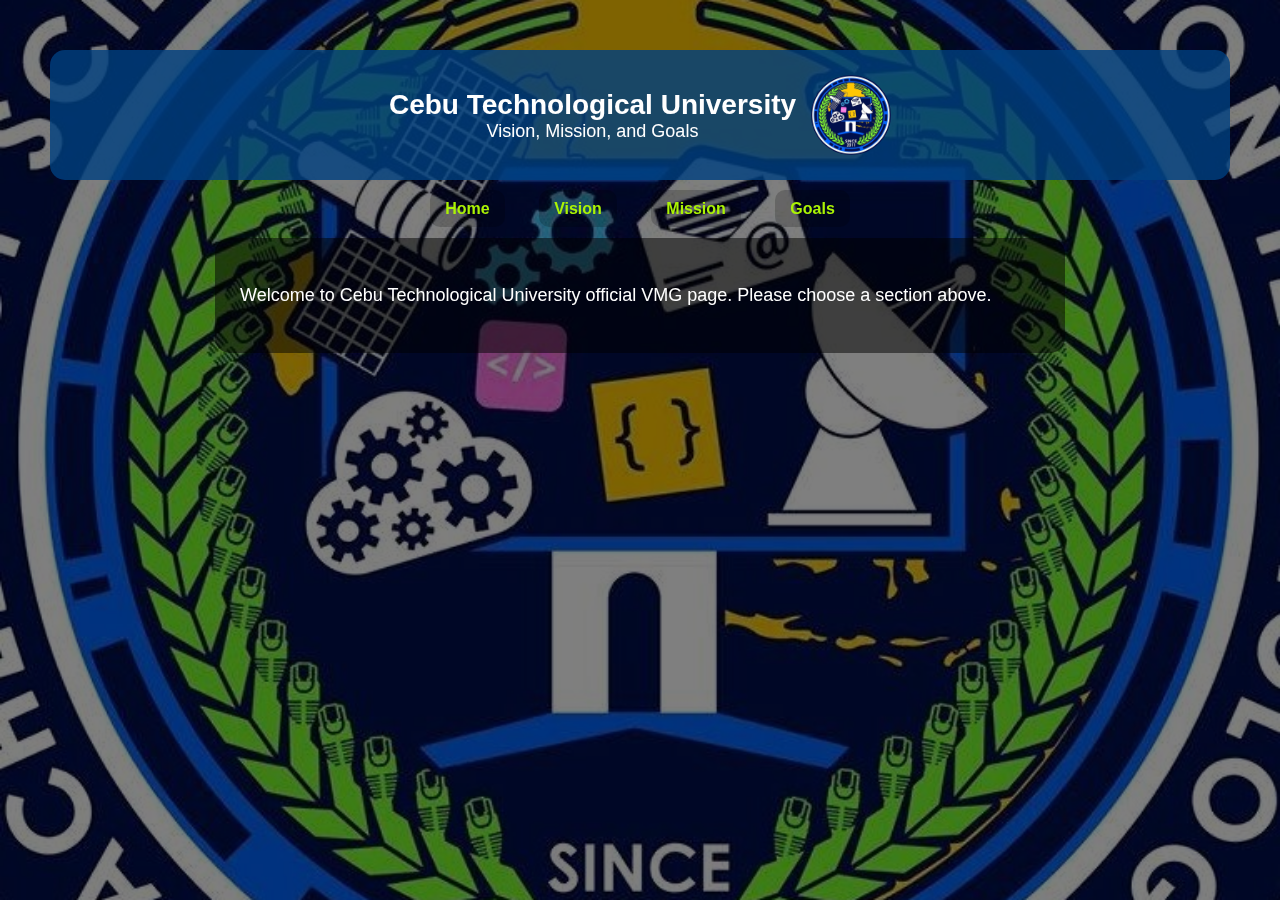
<file: index.html>
<!DOCTYPE html>
<html lang="en">
<head>
  <meta charset="UTF-8">
  <meta name="viewport" content="width=device-width, initial-scale=1.0">
  <title>CTU - Home</title>
  <link rel="stylesheet" href="Style.css">
</head>
<body>
  <header>
    <div class="header-container">
        <div class="header-text">
    <h1>Cebu Technological University</h1>
    <h3>Vision, Mission, and Goals</h3>
    </div>
    <img src="BSITLOGO.jpg" alt="BSIT Logo" class="logo">
    </div>
  </header>

  <nav>
    <a href="Home.html">Home</a>
    <a href="Vision.html">Vision</a>
    <a href="Mission.html">Mission</a>
    <a href="Goals.html">Goals</a>
  </nav>

  <div class="content">
  <p>Welcome to Cebu Technological University  official VMG page. Please choose a section above.</p>
  </div>
</body>
</html>
</file>
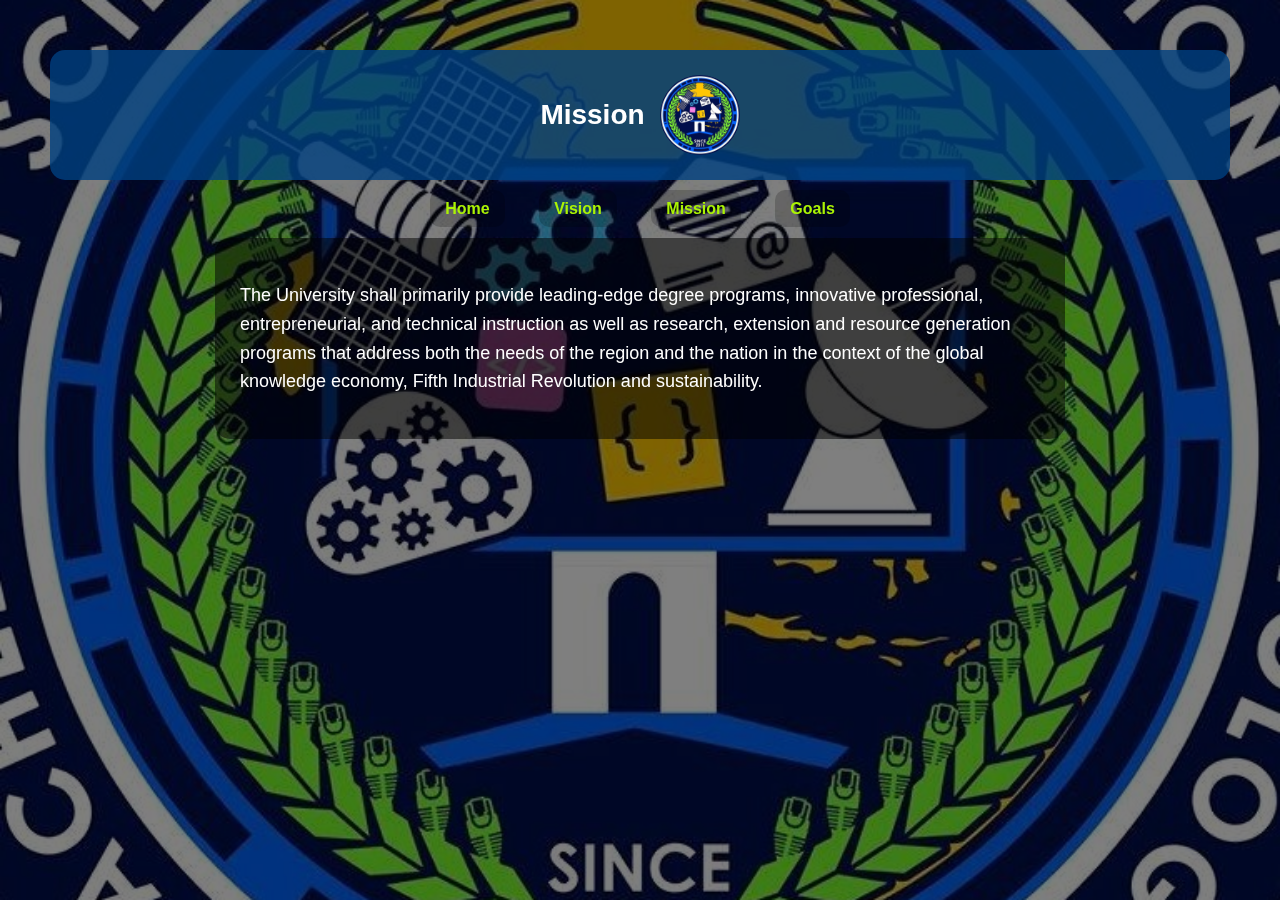
<file: Mission.html>
<!DOCTYPE html>
<html lang="en">
<head>
  <meta charset="UTF-8">
  <meta name="viewport" content="width=device-width, initial-scale=1.0">
  <title>CTU - Mission</title>
  <link rel="stylesheet" href="Style.css">
</head>
<body>
  <header>
    <div class="header-container">
        <div class="header-text">
    <h1>Mission</h1>
    </div>
    <img src="BSITLOGO.jpg" alt="BSIT Logo" class="logo">
    </div>
  </header>

  <nav>
    <a href="Home.html">Home</a>
    <a href="Vision.html">Vision</a>
    <a href="Mission.html">Mission</a>
    <a href="Goals.html">Goals</a>
  </nav>

  <div class="content">
    <p>
        The University shall primarily provide leading-edge 
        degree programs, innovative professional, 
        entrepreneurial, and technical instruction as well as
        research, extension and resource generation programs 
        that address both the needs of the region and the nation 
        in the context of the global knowledge economy, Fifth 
        Industrial Revolution and sustainability.
    </p>
  </div>
</body>
</html>
</file>
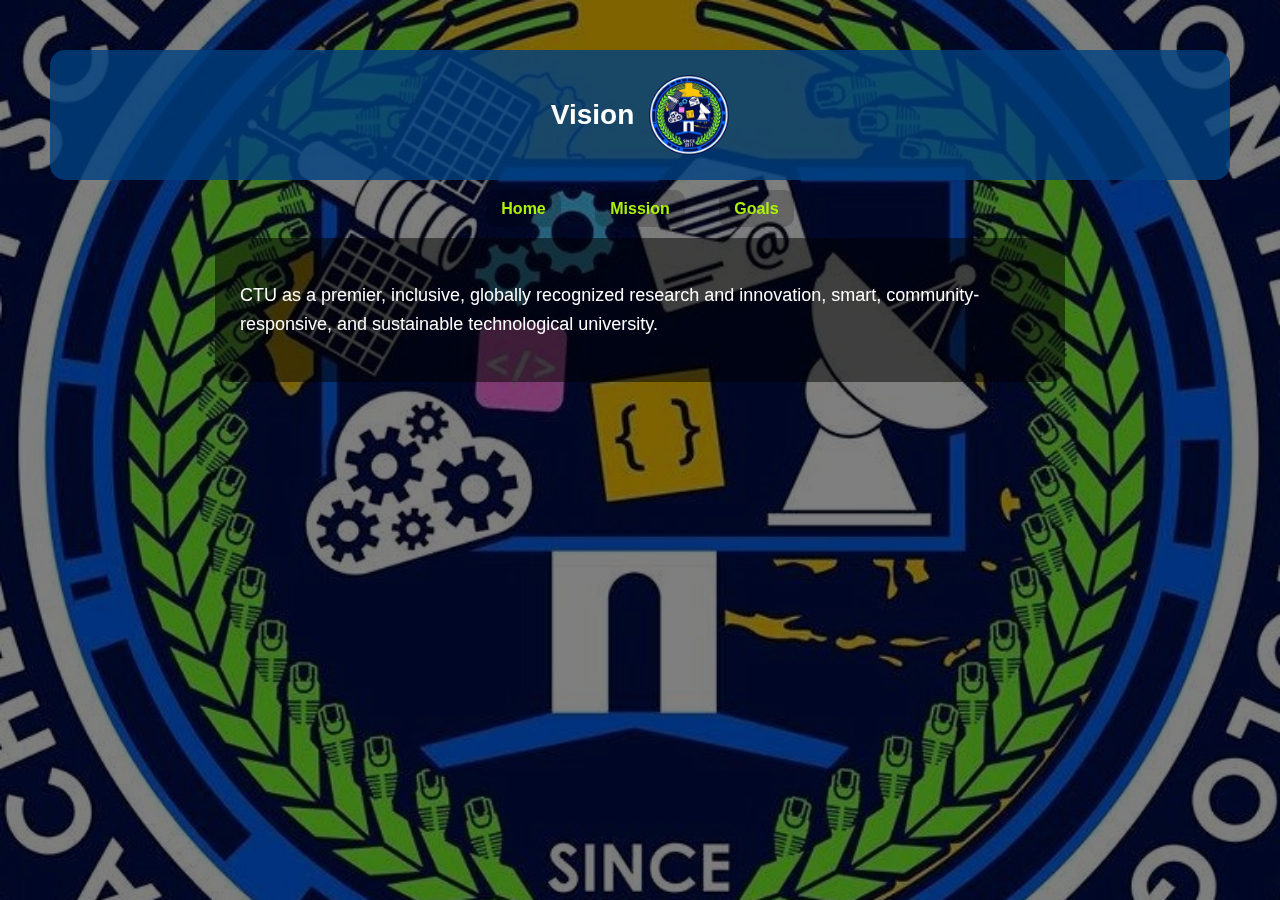
<file: Vision.html>
<!DOCTYPE html>
<html lang="en">
<head>
  <meta charset="UTF-8">
  <meta name="viewport" content="width=device-width, initial-scale=1.0">
  <title>CTU - Vision</title>
  <link rel="stylesheet" href="Style.css">
</head>
<body>
  <header>
    <div class="header-container">
        <div class="header-text">
    <h1>Vision</h1>
    </div>
    <img src="BSITLOGO.jpg" alt="BSIT Logo" class="logo">
    </div>
  </header>

  <nav>
    <a href="index.html">Home</a>
    <a href="Mission.html">Mission</a>
    <a href="Goals.html">Goals</a>
  </nav>

  <div class="content">
    <p>
        CTU as a premier, inclusive, globally recognized 
        research and innovation, smart, community-responsive, 
        and sustainable technological university.
    </p>
  </div>
</body>
</html>
</file>
<file: Style.css>
/* General body style */
body {
    font-family: Arial, sans-serif;
    background: url("BSITLOGO.jpg") no-repeat center center fixed;
    background-size: cover;   /* Para ang logo mapuno sa screen (murag wallpaper) */
    text-align: center;
    padding: 50px;
    margin: 0;
    color: white; /* white text para klaro sa dark bg */
  }
  
  /* Overlay para readable ang sulod */
  body::before {
    content: "";
    position: fixed;
    top: 0; left: 0; right: 0; bottom: 0;
    background: rgba(0,0,0,0.5); /* semi-transparent black overlay */
    z-index: -1;
  }
  
  /* Header */
  header {
    background: rgba(0, 64, 128, 0.8); /* semi-transparent blue */
    color: white;
    padding: 25px;
    border-radius: 15px;
    margin-bottom: px;
  }

  
/* Container para side by side */
.header-container {
    display: flex;
    align-items: center;   /* para pantay ang logo ug text */
    justify-content: center; /* para centered ang tanan */
    gap: 15px; /* spacing sa logo ug text */
  }
  
  /* Logo style */
  .logo {
    width: 80px;   /* pwede nimo usbon ang size */
    height: 80px;
    border-radius: 50%;  /* circular effect */
    object-fit: cover;
  }
  
  /* Text */
  .header-text h1 {
    margin: 0;
    font-size: 28px;
  }
  .header-text h3 {
    margin: 0;
    font-size: 18px;
    font-weight: normal;
  }
  

  
  /* Navigation */
  nav {
    margin: 20px 0;
  }
  nav a {
    margin: 0 15px;
    text-decoration: none;
    color: rgb(171, 243, 4);
    font-weight: bold;
    background: rgba(0, 0, 0, 0.192);
    padding: 10px 15px;
    border-radius: 10px;
  }
  nav a:hover {
    background: rgba(255,255,255,0.3);
  }
  
  /* Content container */
  .content {
    max-width: 800px;
    margin: auto;
    line-height: 1.6;      /* para medyo ginhawa ang spacing sa linya */
    font-size: 18px;   
    text-align: left;
    background: rgba(0,0,0,0.5); /* transparent black bg for readability */
    padding: 25px;
    border-radius: 15px;
  }
  
  /* Goals list */
  ul {
    text-align: left;
    max-width: 700px;
    margin: auto;
    line-height: 1.6;
    font-size: 18px;
  }
</file>
